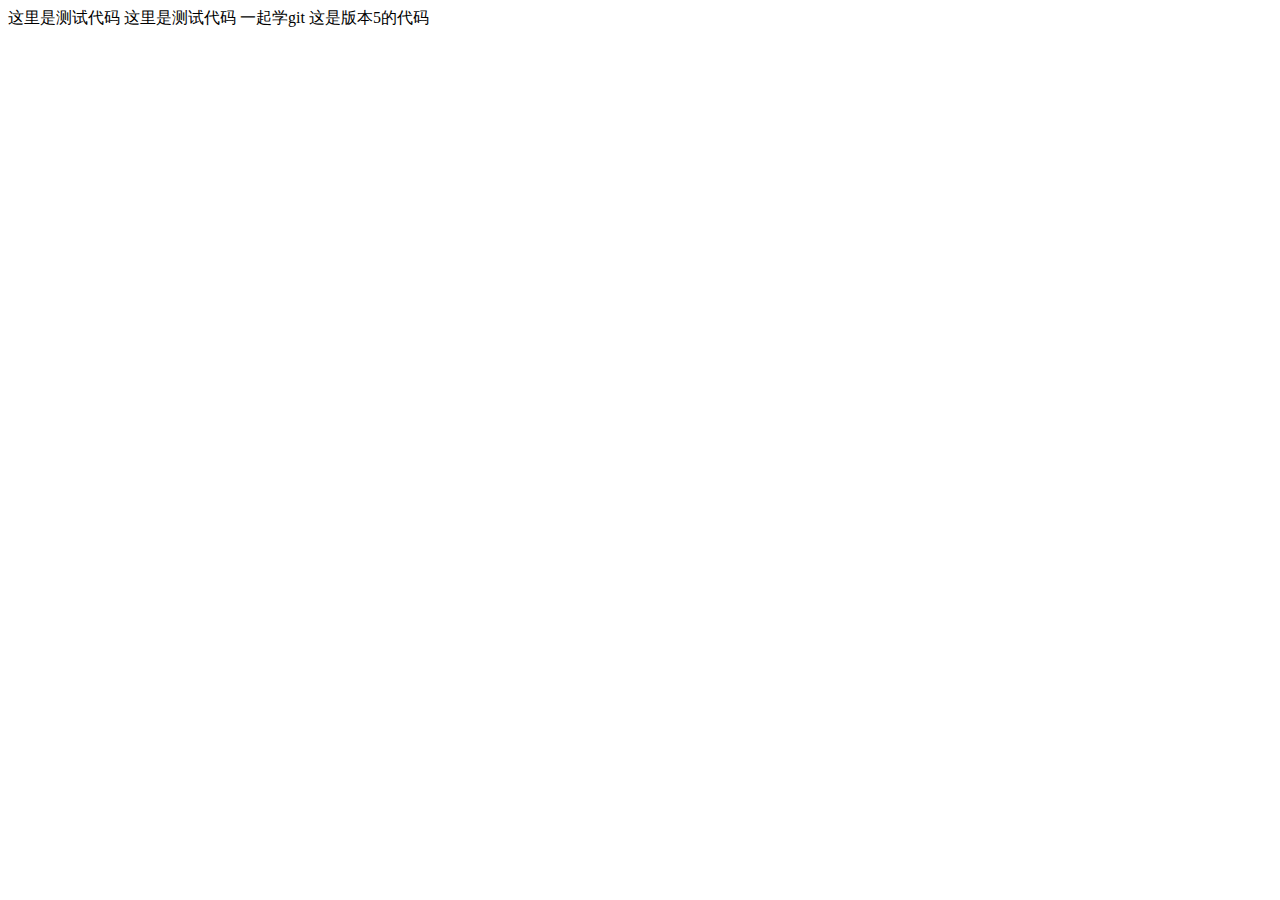
<file: home/index.html>
<!DOCTYPE html>
<html lang="en">
<head>
    <meta charset="UTF-8">
    <title>测试代码</title>
    <link rel="stylesheet" href="../demo.css">
    <script src="../demo.js"></script>
</head>
<body>
这里是测试代码
这里是测试代码
一起学git
这是版本5的代码
</body>
</html>
</file>
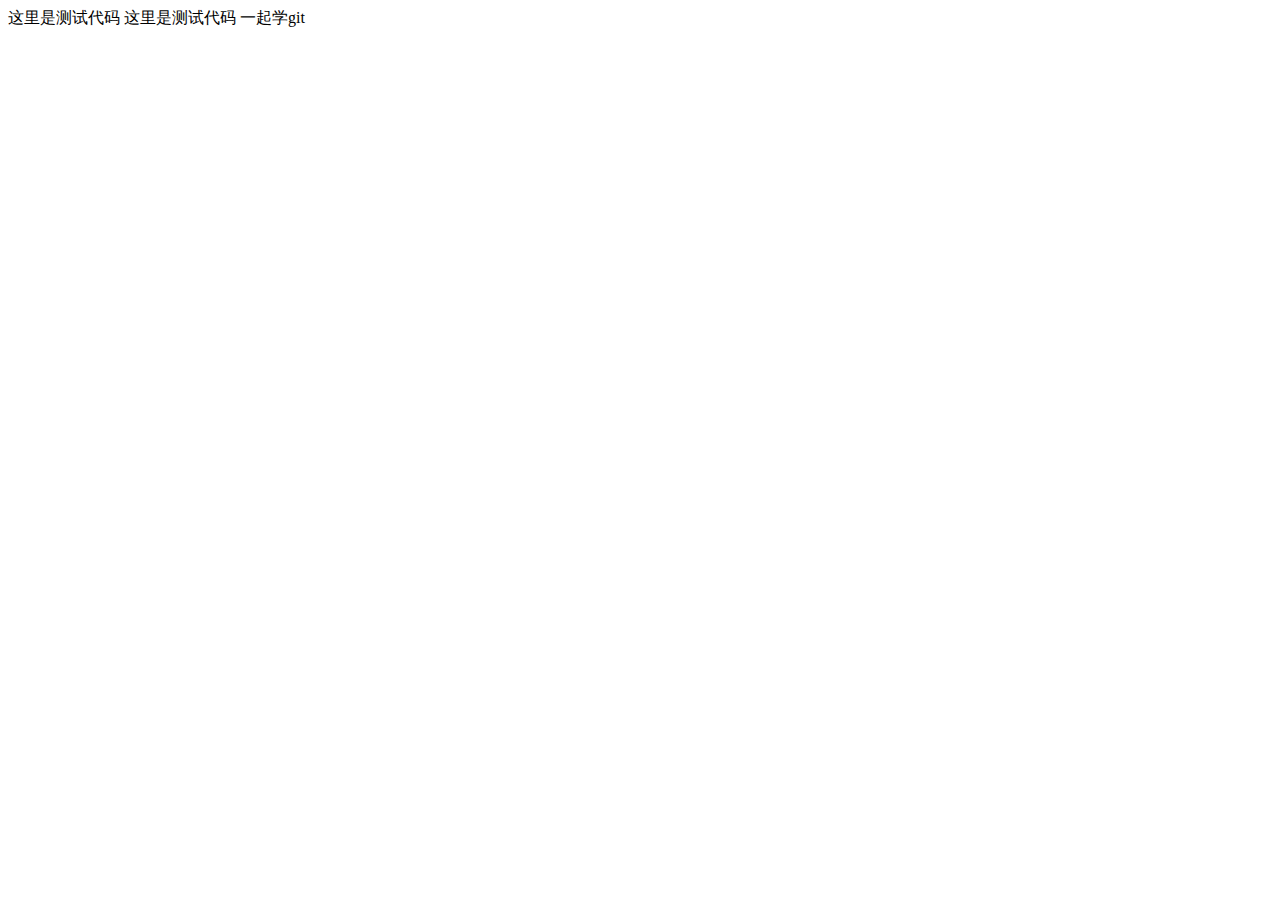
<file: demo.html>
<!DOCTYPE html>
<html lang="en">
<head>
    <meta charset="UTF-8">
    <title>测试代码</title>
    <link rel="stylesheet" href="./dome.css">
    <script src="./dome.js"></script>
</head>
<body>
这里是测试代码
这里是测试代码
一起学git
</body>
</html>
</file>
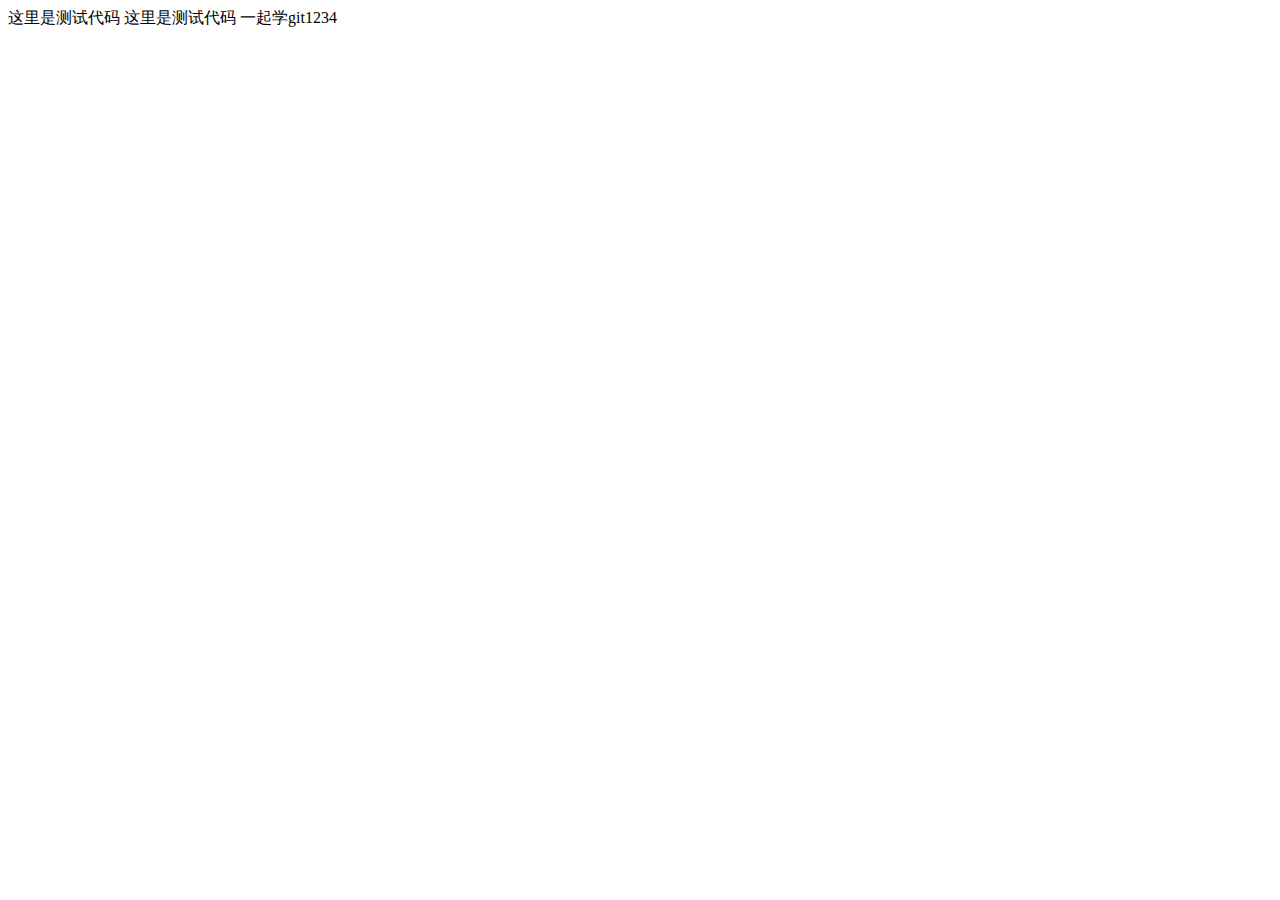
<file: demo2.html>
<!DOCTYPE html>
<html lang="en">
<head>
    <meta charset="UTF-8">
    <title>测试代码</title>
    <link rel="stylesheet" href="./dome.css">
    <script src="./dome.js"></script>
</head>
<body>
这里是测试代码
这里是测试代码
一起学git1234
</body>
</html>
</file>
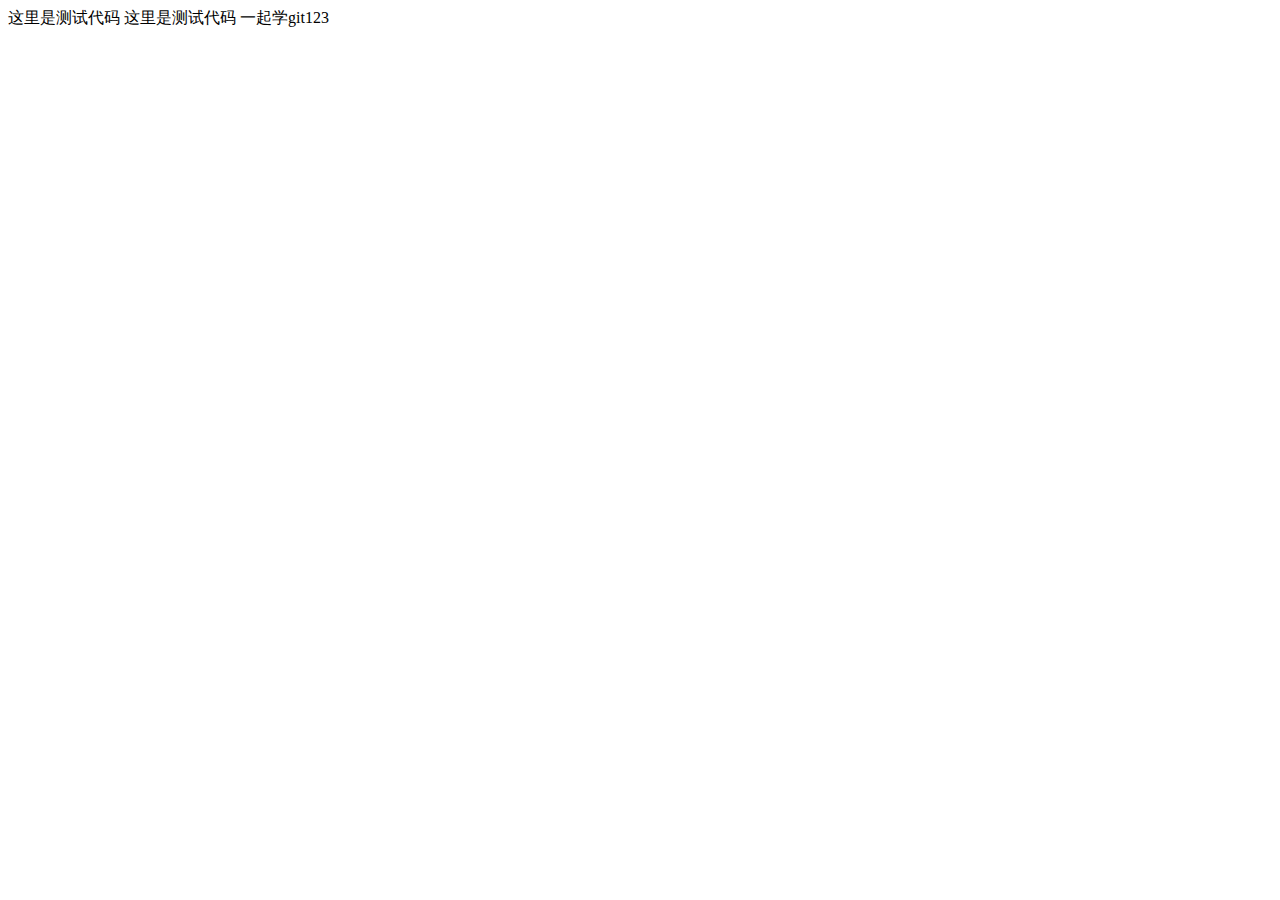
<file: dome2.html>
<!DOCTYPE html>
<html lang="en">
<head>
    <meta charset="UTF-8">
    <title>测试代码</title>
    <link rel="stylesheet" href="./dome.css">
    <script src="./dome.js"></script>
</head>
<body>
这里是测试代码
这里是测试代码
一起学git123
</body>
</html>
</file>
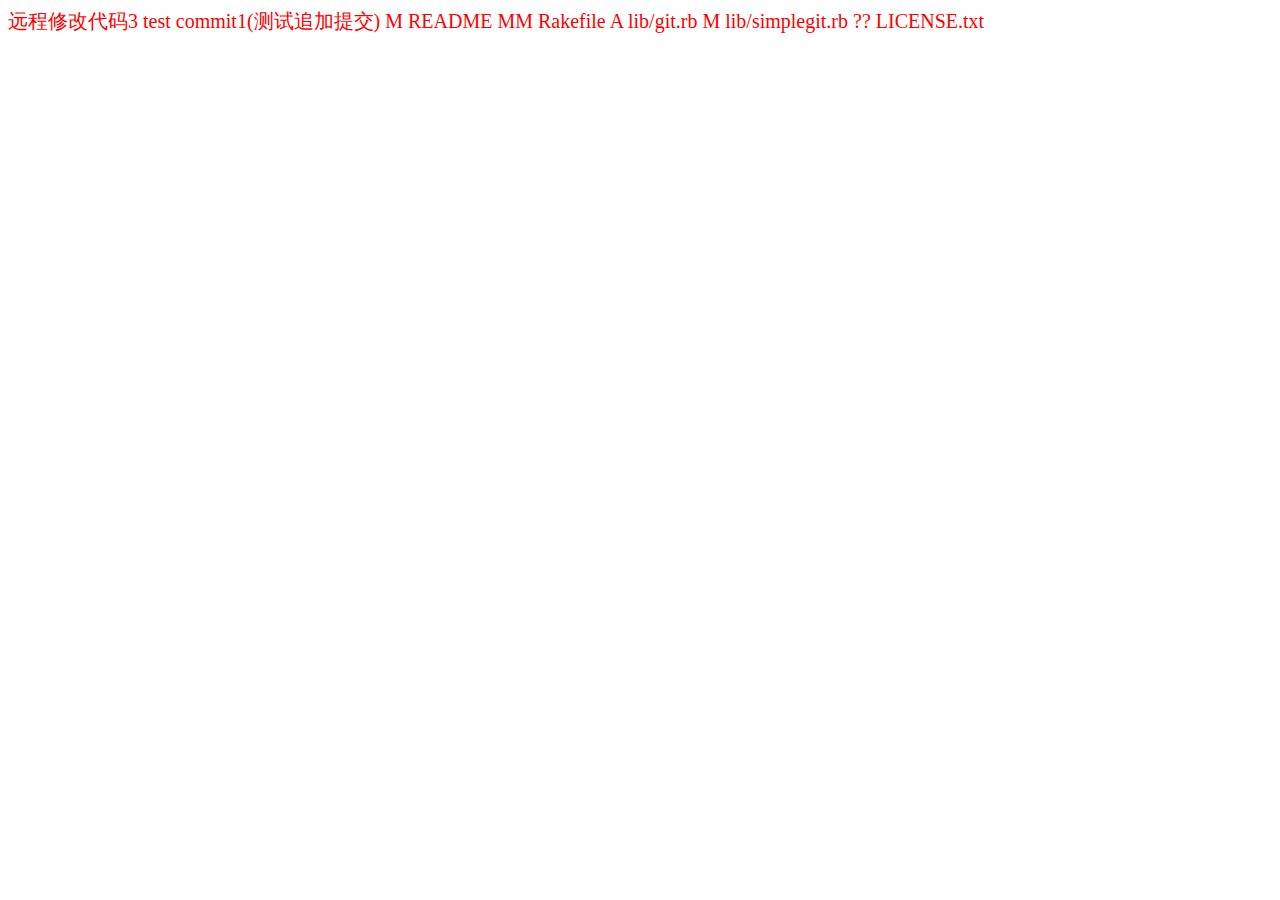
<file: test.html>
<!DOCTYPE html>
<html lang="en">
<head>
    <meta charset="UTF-8">
    <title>Test</title>
    <link rel="stylesheet" href="./demo.css">
    <script src="./demo.js"></script>
</head>
<body>
<div class="box">
    远程修改代码3

    test commit1(测试追加提交)

    <!-- 已修改的文件 -->
    M README

    <!-- 暂存后再次修改文件 -->
    MM Rakefile

    <!-- 第一次添加到暂存区的文件 -->
    A  lib/git.rb

    <!-- 已暂存的文件 -->
    M  lib/simplegit.rb

    <!-- 新添加的文件 -->
    ?? LICENSE.txt
</div>
</body>
</html>
</file>
<file: demo.css>
.box {
    color: #f00;
    font-size: 20px;
}
</file>
<file: dome.css>
.box {
    color: #f00;
}
</file>
